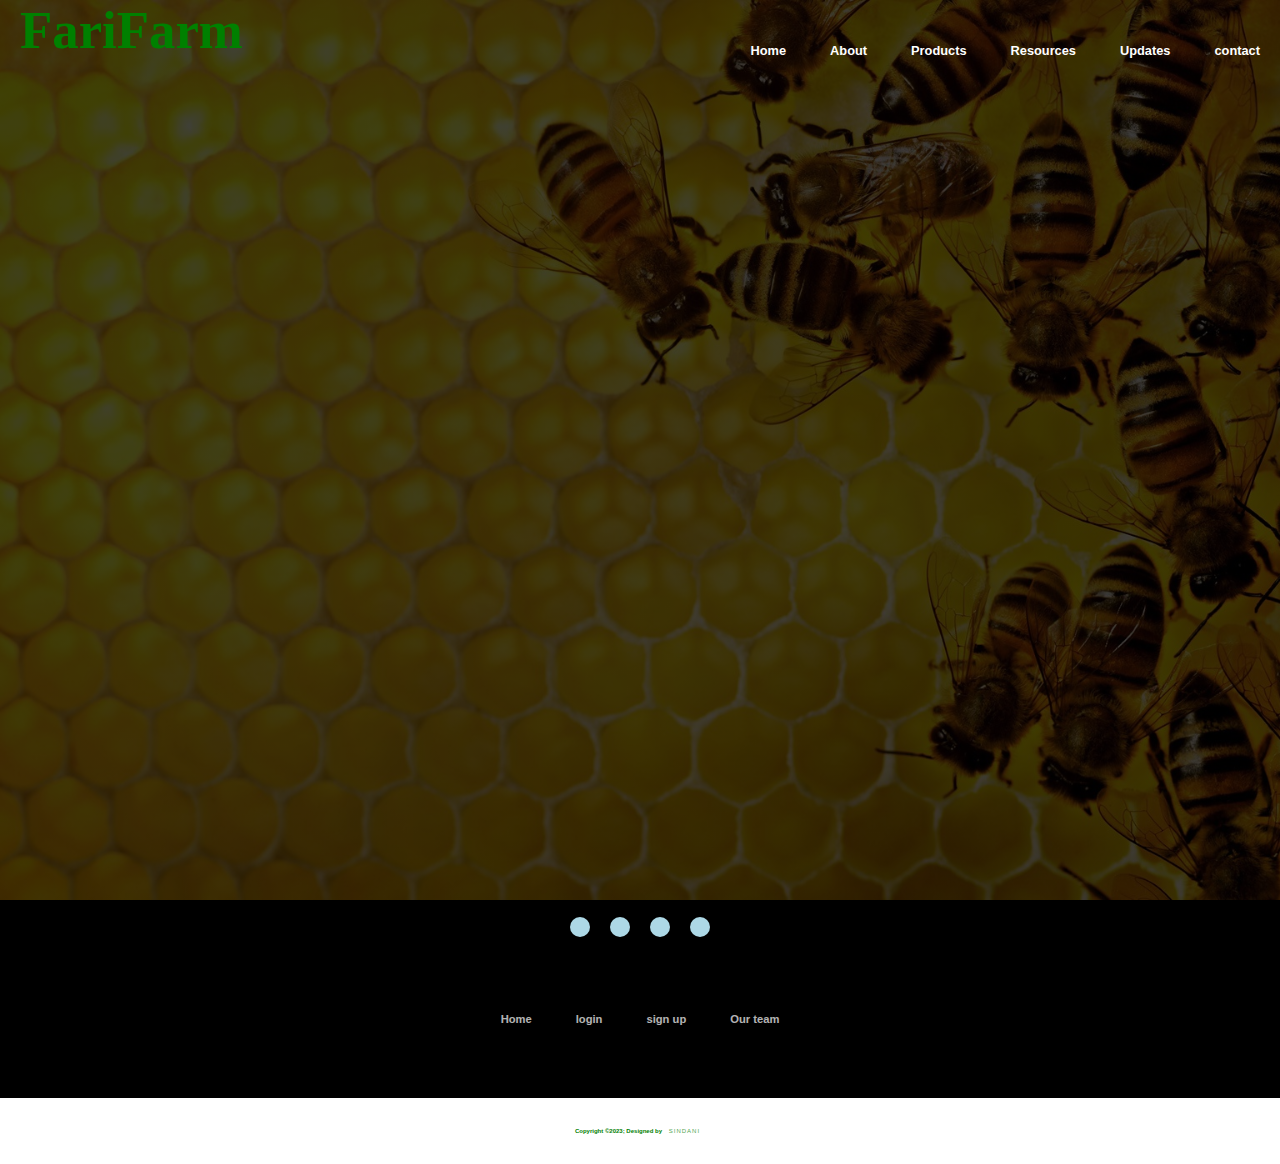
<file: first_webpage/index.html>
<!DOCTYPE html>
<html lang="en">
<head>    <link rel="stylesheet" href="styles.css">
    <!--The link links the styles.css file to this html file. Link put in head-->
    <link rel="stylesheet" href="https://cdnjs.cloudflare.com/ajax/libs/font-awesome/6.4.0/css/all.min.css" integrity="sha512-iecdLmaskl7CVkqkXNQ/ZH/XLlvWZOJyj7Yy7tcenmpD1ypASozpmT/E0iPtmFIB46ZmdtAc9eNBvH0H/ZpiBw==" crossorigin="anonymous" referrerpolicy="no-referrer" />

    <meta charset="UTF-8">
    <meta name="viewport" content="width=device-width, initial-scale=1.0">
    <!--Above statement ensures web_page fits on different device displays-->

    <meta http-equiv="refresh" content="30">
    <!--web_page refreshes every 30 seconds-->
    
    

    <title>Fari Farm</title>
    
</head>
    <body>
        <header><h1 a href="home.html">FariFarm</h1>
            <div class="banner">
                <div class="nav">
                    <ul>
                        <li>
                            <a href="home.html"><i class="fa fa-home" aria-hidden="true"></i>Home</a></li>
                        <li>
                            <a href="about.html">About</a></li> 
                        <li>
                            <a href="products.html">Products</a></li>  
                        <li>
                            <a href="resources.html">Resources</a></li> 
                        <li>
                            <a href="updates.html">Updates</a></li>
                        <li>
                            <a href="contact.html"><i class="fa fa-phone" aria-hidden="true"></i>contact</a></li>
                    </ul>
                </div>
            </div>
        </header>    
        <main>
            
        </main>
        <footer>
           
            <div class="footerContainer">
                <div class="socialicons">
                    <a href=""><i class="fa-brands fa-facebook"></i></a>
                    <a href=""><i class="fa-brands fa-twitter"></i></a>
                    <a href=""><i class="fa-brands fa-youtube"></i></a>
                    <a href=""><i class="fa-brands fa-instagram"></i></a>
                </div>
            <div class="footernav">
                <ul>
                    <li><a href="home.html">Home</a></li>
                    <li><a href="login.php">login</a></li>
                    <li><a href="register.php">sign up</a></li>
                    <li><a href="our_team.html">Our team</a></li>
                </ul>
            </div>
            </div>
            
            <div class="footerbottom">
                <p>Copyright &copy;2023; Designed by <span class="Designer">Sindani</span></p>
           </div>
        </footer>
    </body>
</html>
</file>
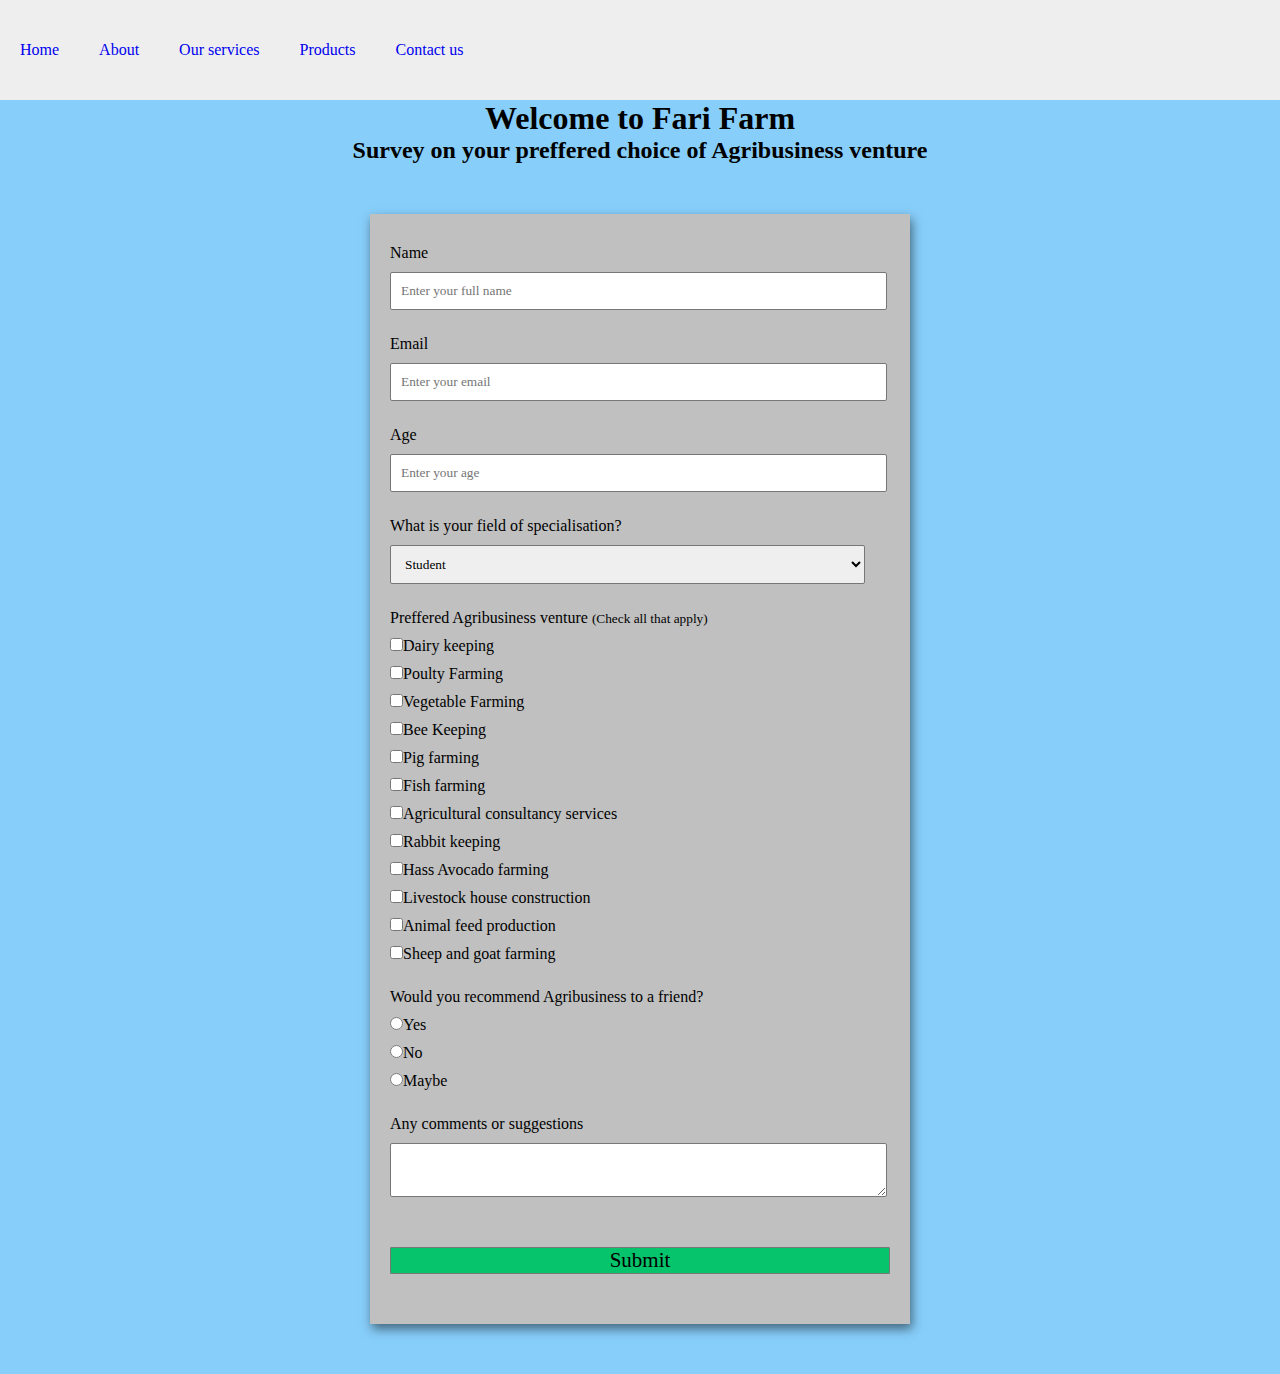
<file: Survey Forms/index.html>
<!DOCTYPE html>
<html lang="en">
<head>
	<meta charset="UTF-8">
	<meta http-equiv="X-UA-Compatible"
		content="IE=edge">
	<meta name="viewport"
		content="width=device-width, initial-scale=1.0">
	<title>
		Survey on preffered Agribusiness venture
	</title>

	
</head> <link rel="stylesheet" href="style.css">

<body>
	<nav>
		<ul>
			<li><a href="#">Home</a></li>
			<li><a href="#">About</a></li>
  			<li><a href="#">Our services</a></li>
			<li><a href="#">Products</a></li> 
  			<li><a href="#">Contact us</a></li>
  			
			</li>
		</ul>
	</nav>
	<h1>Welcome to Fari Farm</h1>
	<h2>Survey on your preffered choice of Agribusiness venture</h2>

	<!-- Create Form -->
	<form id="form">

		<!-- information to collect -->
		<div class="form-control">
			<label for="name" id="label-name">
				Name
			</label>

			<!-- Input Type Text -->
			<input type="text"
				id="name"
				placeholder="Enter your full name" />
		</div>

		<div class="form-control">
			<label for="email" id="label-email">
				Email
			</label>

			<!-- Input Type Email-->
			<input type="email"
				id="email"
				placeholder="Enter your email" />
		</div>

		<div class="form-control">
			<label for="age" id="label-age">
				Age
			</label>

			<!-- Input Type Text -->
			<input type="text"
				id="age"
				placeholder="Enter your age" />
		</div>

		<div class="form-control">
			<label for="role" id="label-role">
				What is your field of specialisation?
			</label>
			
			<!-- Dropdown options -->
			<select name="role" id="role">
				<option value="Student">Student</option>
				<option value="Unemployed">Unemployed</option>
				<option value="Free-lancer">Free-lancer</option>
				<option value="Farmer">Farmer</option>
				<option value="Engineer">Engineer</option>
				<option value="Military officer">Military officer</option>
				<option value="Medical practitioner">Medical practitioner</option>
				<option value="Government officer">Government officer</option>
				<option value="Other">Other</option>
			</select>
		</div>

		<div class="form-control">
			<label>Preffered Agribusiness venture
				<small>(Check all that apply)</small>
			</label>
			<!-- Input Type Checkbox -->
			<label for="inp-1">
				<input type="checkbox"
					name="inp">Dairy keeping</input></label>
			<label for="inp-2">
				<input type="checkbox"
					name="inp">Poulty Farming</input></label>
			<label for="inp-3">
				<input type="checkbox"
					name="inp">Vegetable Farming</input></label>
			<label for="inp-4">
				<input type="checkbox"
					name="inp">Bee Keeping</input></label>
			<label for="inp-5">
				<input type="checkbox"
					name="inp">Pig farming</input></label>
			<label for="inp-6">
				<input type="checkbox"
					name="inp">Fish farming</input></label>
			<label for="inp-7">
				<input type="checkbox"
					name="inp">Agricultural consultancy services</input></label>
			<label for="inp-7">
				<input type="checkbox"
					name="inp">Rabbit keeping</input></label>
			<label for="inp-7">
				<input type="checkbox"
					name="inp">Hass Avocado farming</input></label>
			<label for="inp-7">
				<input type="checkbox"
					name="inp">Livestock house construction</input></label>
			<label for="inp-7">
				<input type="checkbox"
					name="inp">Animal feed production</input></label>
			<label for="inp-7">
				<input type="checkbox"
					name="inp">Sheep and goat farming</input></label>
		</div>

		<div class="form-control">
			<label>
				Would you recommend Agribusiness to a friend?
			</label>

			<!-- Input Type Radio Button -->
			<label for="recommed-1">
				<input type="radio"
					id="recommed-1"
					name="recommed">Yes</input>
			</label>
			<label for="recommed-2">
				<input type="radio"
					id="recommed-2"
					name="recommed">No</input>
			</label>
			<label for="recommed-3">
				<input type="radio"
					id="recommed-3"
					name="recommed">Maybe</input>
			</label>
		</div>

		<div class="form-control">
			<label for="comment">
				Any comments or suggestions
			</label>

			<!-- multi-line text input control -->
			<textarea name="comment" id="comment"
				placeholder="Enter your comment here">
			</textarea>
		</div>

		<!-- Multi-line Text Input Control -->
		<button type="submit" value="submit">
			Submit
		</button>
	</form>
</body>
</html>
</file>
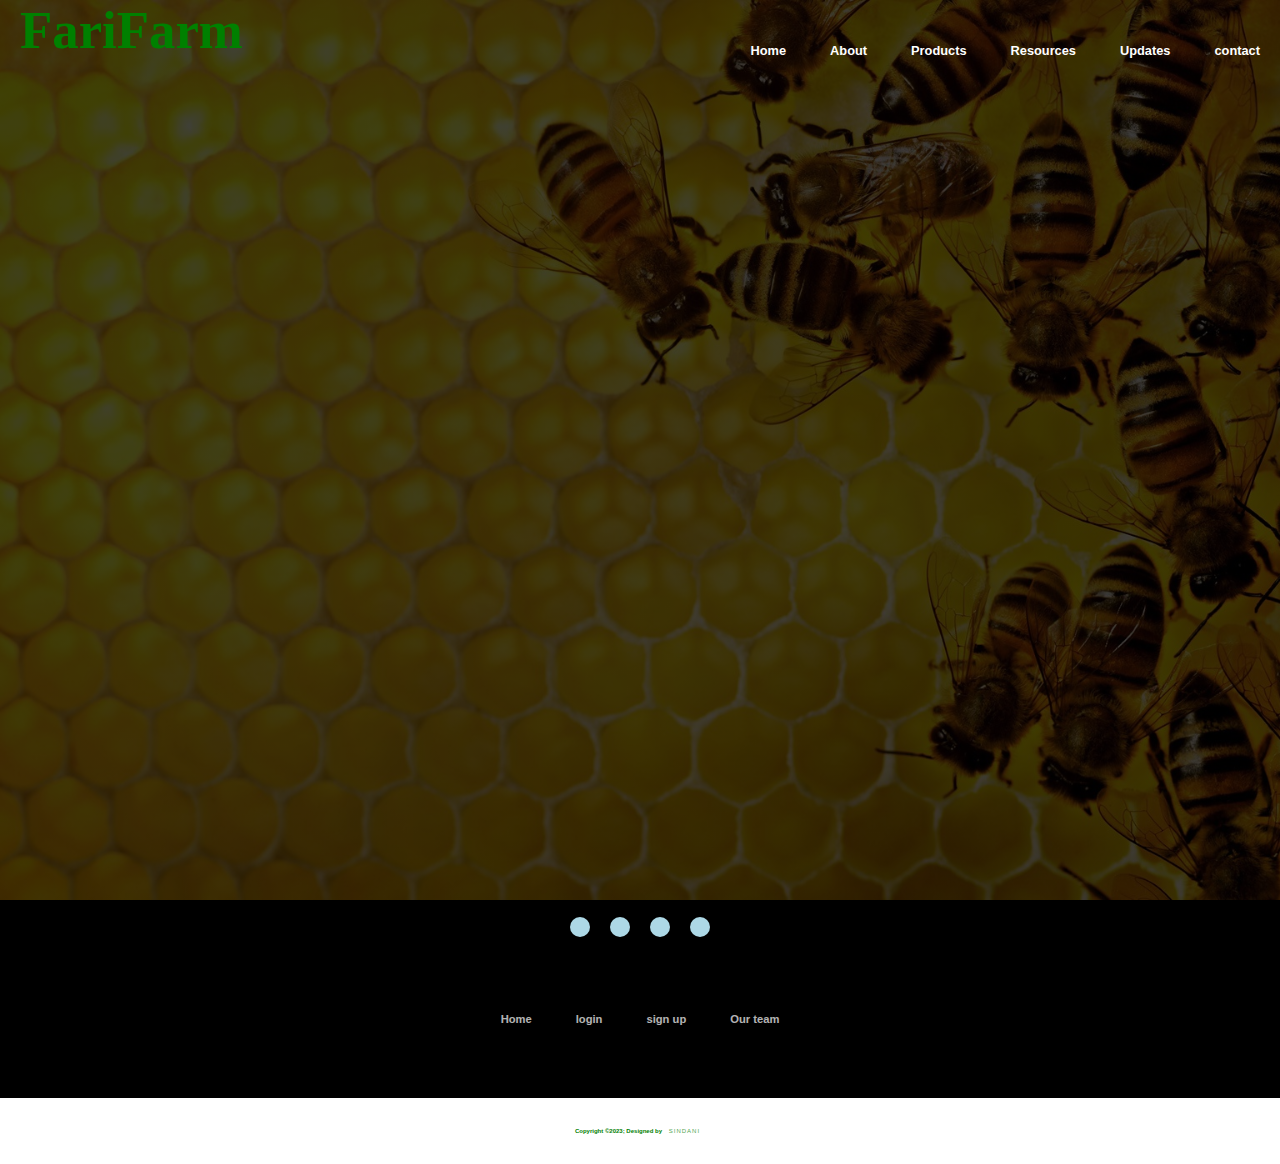
<file: first_webpage/about.html>
<!DOCTYPE html>
<html lang="en">
<head>    <link rel="stylesheet" href="styles.css">
    <!--The link links the styles.css file to this html file. Link put in head-->
    <link rel="stylesheet" href="https://cdnjs.cloudflare.com/ajax/libs/font-awesome/6.4.0/css/all.min.css" integrity="sha512-iecdLmaskl7CVkqkXNQ/ZH/XLlvWZOJyj7Yy7tcenmpD1ypASozpmT/E0iPtmFIB46ZmdtAc9eNBvH0H/ZpiBw==" crossorigin="anonymous" referrerpolicy="no-referrer" />

    <meta charset="UTF-8">
    <meta name="viewport" content="width=device-width, initial-scale=1.0">
    <!--Above statement ensures web_page fits on different device displays-->

    <meta http-equiv="refresh" content="30">
    <!--web_page refreshes every 30 seconds-->
    
    

    <title>Fari Farm</title>
    
</head>
    <body>
        <header><h1 a href="home.html">FariFarm</h1>
            <div class="banner">
                <div class="nav">
                    <ul>
                        <li>
                            <a href="home.html"><i class="fa fa-home" aria-hidden="true"></i>Home</a></li>
                        <li>
                            <a href="about.html">About</a></li> 
                        <li>
                            <a href="products.html">Products</a></li>  
                        <li>
                            <a href="resources.html">Resources</a></li> 
                        <li>
                            <a href="updates.html">Updates</a></li>
                        <li>
                            <a href="contact.html"><i class="fa fa-phone" aria-hidden="true"></i>contact</a></li>
                    </ul>
                </div>
            </div>
        </header>    
        <main>
            
        </main>
        <footer>
           
            <div class="footerContainer">
                <div class="socialicons">
                    <a href=""><i class="fa-brands fa-facebook"></i></a>
                    <a href=""><i class="fa-brands fa-twitter"></i></a>
                    <a href=""><i class="fa-brands fa-youtube"></i></a>
                    <a href=""><i class="fa-brands fa-instagram"></i></a>
                </div>
            <div class="footernav">
                <ul>
                    <li><a href="home.html">Home</a></li>
                    <li><a href="login.html">login</a></li>
                    <li><a href="signup.html">sign up</a></li>
                    <li><a href="our_team.html">Our team</a></li>
                </ul>
            </div>
            </div>
            
            <div class="footerbottom">
                <p>Copyright &copy;2023; Designed by <span class="Designer">Sindani</span></p>
           </div>
        </footer>
    </body>
</html>
</file>
<file: first_webpage/styles.css>
*{
  padding: 0;
  margin: 0;
  text-decoration: none;
  box-sizing: border-box;

}
body{
  
  width: 100%;
  height: 100px;

}
/* inserting background image and editing attributes */
.banner{
  width: 100%;
  height: 100vh;
  background-image: linear-gradient(rgba(0,0,0,0.75),rgba(0,0,0,0.75)),url(Bee-Wallpaper-Full-HD.jpg);
  background-size: cover;
  background-position: center;

}
.banner_about{
  width: 100%;
  height: 100vh;
  background-image: linear-gradient(rgba(0,0,0,0.75),rgba(0,0,0,0.75)),url(aboutus.jpg);
  background-size: cover;
  background-position: center;
}
.banner_products{
  width: 100%;
  height: 100vh;
  background-image: linear-gradient(rgba(0,0,0,0.75),rgba(0,0,0,0.75)),url(savebees.jpg);
  background-size: cover;
  background-position: center;
}

.banner_resources{
  width: 100%;
  height: 100vh;
  background-image: linear-gradient(rgba(0,0,0,0.75),rgba(0,0,0,0.75)),url(WIP-World-Bee-Day_Kids-Infographic4.png);
  background-size: cover;
  background-position: center;
}

h1{
  
  text-align: start;
  display: block;
  float: left;
  padding: 0 20px;
  font-size: 3em;
  cursor: pointer;
  }
h4{
    text-align: center;
    color: #000;    
  }

p{
  text-align: center;
  margin: 10px;
  font-family: sans-serif;
  font-size: 14x;
  font-weight: 600;
}

h1:hover{
  color: green;
}

nav{
  
  margin: 0 auto;
  height: 100px;
  width: 100%;
  }

ul{
text-align: right;

}
li{
  display: inline-block;
  list-style: none;
  line-height: 100px;  
}
a{
  display: inline-block;
  color: white;
  padding: 0 20px;
  font-family: Arial, Helvetica, sans-serif;
  /*text-transform: uppercase;*/
  font-weight: bold;
  font-size: 0.8em;
  transition: 0.5s;
 
}
/* hovering to change color on nav list */
a:hover{
  color: green;
  
}
h1{
  color: brown;
  font-weight:bold;
  font-size: 3.3em;
  transition: 0.5s;
}
p{
  color: green;
  font-size: 14px;
  font-family: 'Lucida Sans', 'Lucida Sans Regular', 'Lucida Grande', 'Lucida Sans Unicode', Geneva, Verdana, sans-serif;
}

footer{
  background-color:black;
}
.footerContainer{
  width: 100%;
  padding: 7px 30px 7px;
}
.socialicons{
  display: flex;
  justify-content: center;

}

.socialicons a{
  text-decoration: none;
  padding: 10px;
  background-color:lightblue;
  margin: 10px;
  border-radius: 50%;
}

.socialicons a i{
  font-size: 1em;
  color: black;
  opacity: 0.9;

}

/* Hover effect on social media icons */
.socialicons a:hover{
  background-color: #111;
  transition: 0.5s;

}

.socialicons a:hover i{
  color: white;
  transition: 0.5s;
}

.footernav{
  margin: 20px 0;

}

.footernav ul{
  display: flex;
  justify-content: center;
}

.footernav ul li a{
  color: white;
  margin: 2px;
  text-decoration: none;
  font-size: 0.7em;
  opacity: 0.7;
  transition: 0.5s;
}

.footernav ul li a:hover{
  color: green;
  transition: 0.5s;
}

.footerbottom{
  background-color: #fff;
  padding: 20px;
  text-align: center;
}
.footerbottom p{
  color: green;
  font-size: 0.3em;
}
.Designer{
  opacity: 0.7;
  text-transform: uppercase;
  letter-spacing: 1px;
  font-weight: 400;
  margin: 0px 5px;
  font-size: 0.5em;
}

/* setting navbar, body and footer to be interactive */

@media (max-width: 700px){
  .footernav ul, .nav, .body{
    flex-direction: column;
  }
  .footernav ul li{
    width: 100%;
    text-align: center;
    margin: 10px;
  }
}
</file>
<file: Survey Forms/style.css>
/* Styling the Body element i.e. Color,
		Font, Alignment */
		body {
			background-color: lightskyblue;
			font-family: Verdana;
			text-align: center;
		}
		*{
			padding: 0;
			margin: 0;
			text-decoration: none;
			list-style: none;
		}
		nav{
			width: 100%;
			height: 100px;
			background-color: #eee;
		}
		ul{
	
		}
		ul li{
			display: inline-block;
			line-height: 100px;
			list-style: none;
			float: left;
		
		}
		ul li a{
			display: block;
			padding: 0 20px;
		}

		/* Styling the Form (Color, Padding, Shadow) */
		form {
			background-color: silver;
			max-width: 500px;
			margin: 50px auto;
			padding: 30px 20px;
			box-shadow: 2px 5px 10px rgba(0, 0, 0, 0.5);
		}

		/* Styling form-control Class */
		.form-control {
			text-align: left;
			margin-bottom: 25px;
		}

		/* Styling form-control Label */
		.form-control label {
			display: block;
			margin-bottom: 10px;
		}

		/* Styling form-control input,
		select, textarea */
		.form-control input,
		.form-control select,
		.form-control textarea {
			border: 1px solid #777;
			border-radius: 2px;
			font-family: inherit;
			padding: 10px;
			display: block;
			width: 95%;
		}

		/* Styling form-control Radio
		button and Checkbox */
		.form-control input[type="radio"],
		.form-control input[type="checkbox"] {
			display: inline-block;
			width: auto;
		}

		/* Styling Button */
		button {
			background-color: #05c46b;
			border: 1px solid #777;
			border-radius: 1px;
			font-family: inherit;
			font-size: 21px;
			display: block;
			width: 100%;
			margin-top: 50px;
			margin-bottom: 20px;
		}
</file>
